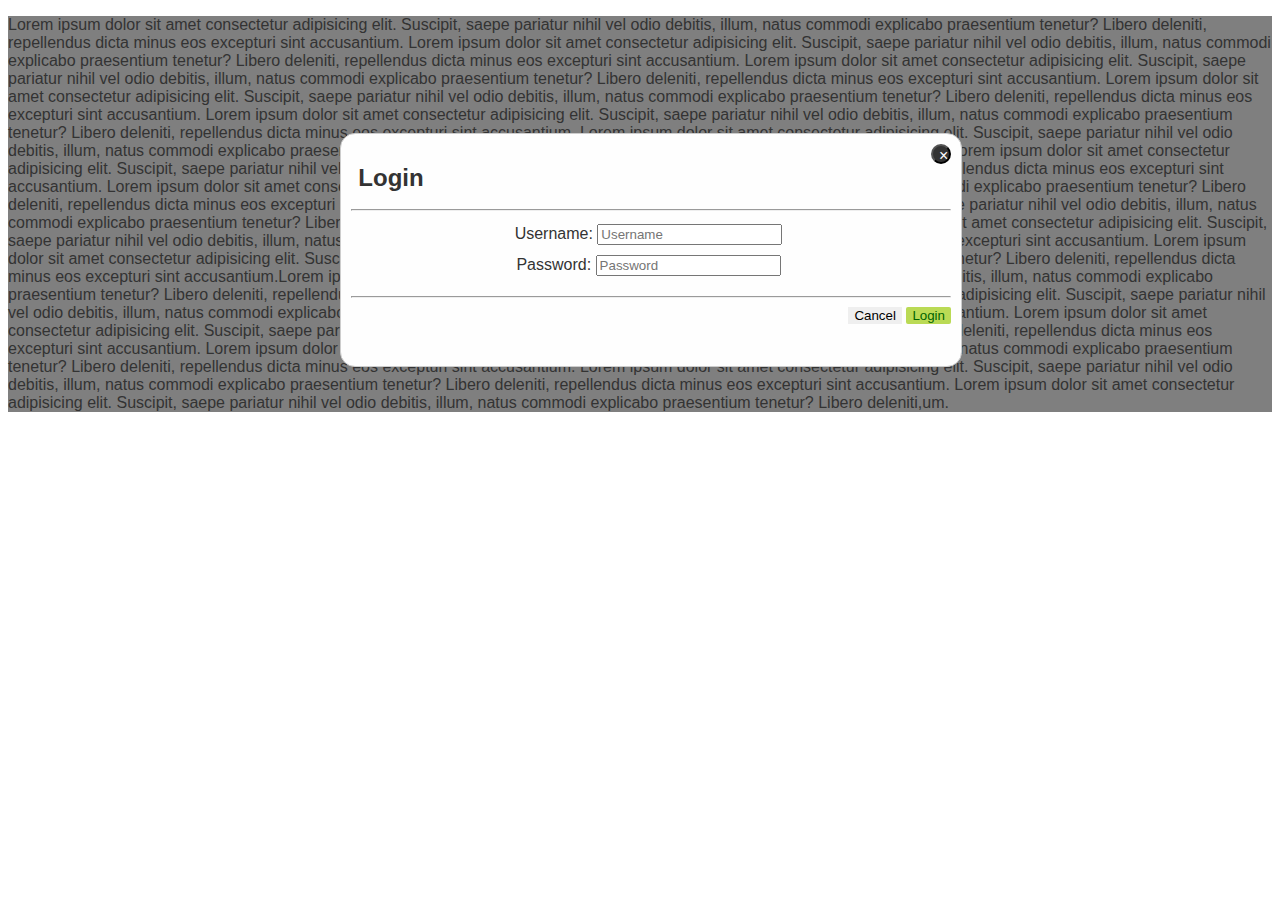
<file: Css-Tema2/index.html>
<!DOCTYPE html>
<html lang="en">
<head>
    <meta charset="UTF-8">
    <meta name="viewport" content="width=device-width, initial-scale=1.0">
    <meta http-equiv="X-UA-Compatible" content="ie=edge">
    <link href="style.css" rel="stylesheet" type="text/css">
    <title>Modal</title>
</head>
<body >



    <div class="modal">
        
        <!-- Modal Header -->
            <div class="header">
                    <h2>Login</h2>
                    <button type="button" class="corner" >&times;</button>
            </div>

        <hr>    
        <!-- Modal body -->
        <div class="content">
            <form class="formular">
                    <div class="bloc">
                            <label for="usr">Username:</label>
                            <input type="text" class="form-control" id="usr" name="username" placeholder="Username">
                    </div>
                    <div class="bloc">
                            <label for="pwd">Password:</label>
                            <input type="password" class="form-control" id="pwd" name="password" placeholder="Password">
                        
                    </div>
                    <hr>  
                    <div class="butt">
                        
                            <button type="button" class="cancel">Cancel</button>
                            <button type="button" class="login" >Login</button>  

                    </div>
            </form>
        </div> 

        <!-- Modal footer -->
        <div class="footer">
        </div>
    </div>

    

    <p>

         Lorem ipsum dolor sit amet consectetur adipisicing elit. Suscipit, saepe pariatur nihil vel odio debitis, illum, natus commodi explicabo praesentium tenetur? Libero deleniti,
        repellendus dicta minus eos excepturi sint accusantium.  Lorem ipsum dolor sit amet consectetur adipisicing elit. Suscipit, saepe pariatur nihil vel odio debitis, illum, natus commodi explicabo praesentium tenetur? Libero deleniti,
        repellendus dicta minus eos excepturi sint accusantium. Lorem ipsum dolor sit amet consectetur adipisicing elit. Suscipit, saepe pariatur nihil vel odio debitis, illum, natus commodi explicabo praesentium tenetur? Libero deleniti,
        repellendus dicta minus eos excepturi sint accusantium. Lorem ipsum dolor sit amet consectetur adipisicing elit. Suscipit, saepe pariatur nihil vel odio debitis, illum, natus commodi explicabo praesentium tenetur? Libero deleniti,
        repellendus dicta minus eos excepturi sint accusantium. Lorem ipsum dolor sit amet consectetur adipisicing elit. Suscipit, saepe pariatur nihil vel odio debitis, illum, natus commodi explicabo praesentium tenetur? Libero deleniti,
        repellendus dicta minus eos excepturi sint accusantium. Lorem ipsum dolor sit amet consectetur adipisicing elit. Suscipit, saepe pariatur nihil vel odio debitis, illum, natus commodi explicabo praesentium tenetur? Libero deleniti,
        repellendus dicta minus eos excepturi sint accusantium.Lorem ipsum dolor sit amet consectetur adipisicing elit. Suscipit, saepe pariatur nihil vel odio debitis, illum, natus commodi explicabo praesentium tenetur? Libero deleniti,
        repellendus dicta minus eos excepturi sint accusantium. Lorem ipsum dolor sit amet consectetur adipisicing elit. Suscipit, saepe pariatur nihil vel odio debitis, illum, natus commodi explicabo praesentium tenetur? Libero deleniti,
        repellendus dicta minus eos excepturi sint accusantium.Lorem ipsum dolor sit amet consectetur adipisicing elit. Suscipit, saepe pariatur nihil vel odio debitis, illum, natus commodi explicabo praesentium tenetur? Libero deleniti,
        repellendus dicta minus eos excepturi sint accusantium. Lorem ipsum dolor sit amet consectetur adipisicing elit. Suscipit, saepe pariatur nihil vel odio debitis, illum, natus commodi explicabo praesentium tenetur? Libero deleniti,
        repellendus dicta minus eos excepturi sint accusantium. Lorem ipsum dolor sit amet consectetur adipisicing elit. Suscipit, saepe pariatur nihil vel odio debitis, illum, natus commodi explicabo praesentium tenetur? Libero deleniti,
        repellendus dicta minus eos excepturi sint accusantium.Lorem ipsum dolor sit amet consectetur adipisicing elit. Suscipit, saepe pariatur nihil vel odio debitis, illum, natus commodi explicabo praesentium tenetur? Libero deleniti,
        repellendus dicta minus eos excepturi sint accusantium.  Lorem ipsum dolor sit amet consectetur adipisicing elit. Suscipit, saepe pariatur nihil vel odio debitis, illum, natus commodi explicabo praesentium tenetur? Libero deleniti,
        repellendus dicta minus eos excepturi sint accusantium. Lorem ipsum dolor sit amet consectetur adipisicing elit. Suscipit, saepe pariatur nihil vel odio debitis, illum, natus commodi explicabo praesentium tenetur? Libero deleniti,
        repellendus dicta minus eos excepturi sint accusantium. Lorem ipsum dolor sit amet consectetur adipisicing elit. Suscipit, saepe pariatur nihil vel odio debitis, illum, natus commodi explicabo praesentium tenetur? Libero deleniti,
        repellendus dicta minus eos excepturi sint accusantium. Lorem ipsum dolor sit amet consectetur adipisicing elit. Suscipit, saepe pariatur nihil vel odio debitis, illum, natus commodi explicabo praesentium tenetur? Libero deleniti,
        repellendus dicta minus eos excepturi sint accusantium. Lorem ipsum dolor sit amet consectetur adipisicing elit. Suscipit, saepe pariatur nihil vel odio debitis, illum, natus commodi explicabo praesentium tenetur? Libero deleniti,um.
        
    </p>




</body>
</html>
</file>
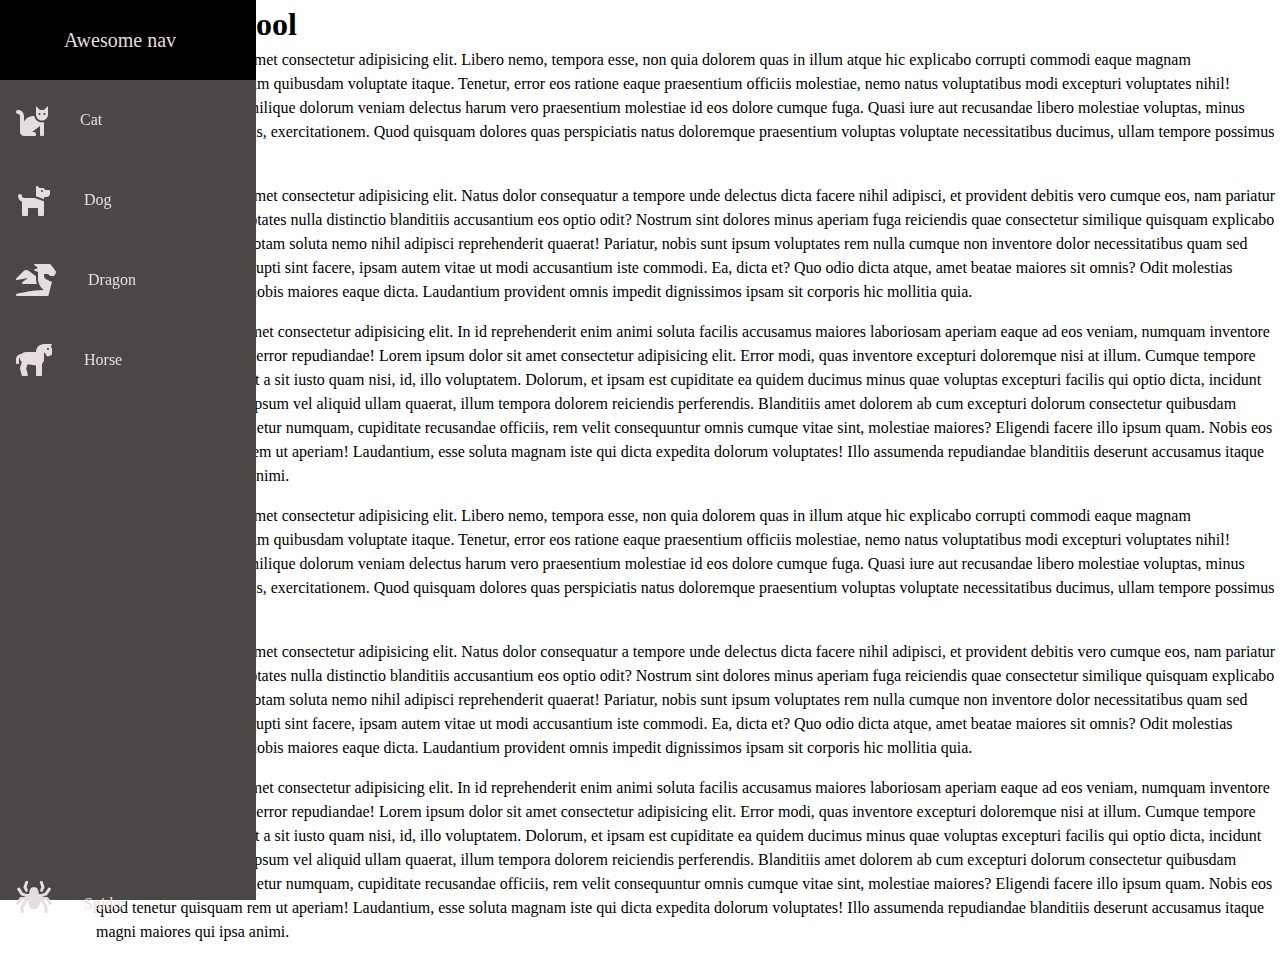
<file: FlexBox-Tema3/index.html>
<!DOCTYPE html>
<html lang="en">
<head>
    <meta charset="UTF-8">
    <meta name="viewport" content="width=device-width, initial-scale=1.0">
    <meta http-equiv="X-UA-Compatible" content="ie=edge">
    <link href="style.css" rel="stylesheet" type="text/css">
    <title>Flexbox</title>
</head>
<body>
    
    <nav class="navbar"> 

        <ul class="navbar-nav">
            <li class="nav-item">
                <a href="#" class="nav-link" id="nav-link-id" >

                        <svg  class="svg-expand" aria-hidden="true" focusable="false" data-prefix="fas" data-icon="expand-arrows-alt" class="svg-inline--fa fa-expand-arrows-alt fa-w-14" role="img" xmlns="http://www.w3.org/2000/svg"
                         viewBox="0 0 448 512"><path fill="currentColor" d="M448 344v112a23.94 23.94 0 0 1-24 24H312c-21.39 0-32.09-25.9-17-41l36.2-36.2L224 295.6 116.77 402.9 153 439c15.09 15.1 4.39 41-17 41H24a23.94
                        23.94 0 0 1-24-24V344c0-21.4 25.89-32.1 41-17l36.19 36.2L184.46 256 77.18 148.7 41 185c-15.1 15.1-41 4.4-41-17V56a23.94 23.94 0 0 1 24-24h112c21.39 0 32.09 25.9 17 41l-36.2 36.2L224 216.4l107.23-107.3L295
                        73c-15.09-15.1-4.39-41 17-41h112a23.94 23.94 0 0 1 24 24v112c0 21.4-25.89 32.1-41 17l-36.19-36.2L263.54 256l107.28 107.3L407 327.1c15.1-15.2 41-4.5 41 16.9z"></path></svg>

                        <span class="span-expand">
                            Awesome nav
                        </span>

                </a>

            </li>
            <li class="nav-item">
                <a href="#" class="nav-link"> 
                        <svg aria-hidden="true" focusable="false" data-prefix="fas" data-icon="cat" class="svg-inline--fa fa-cat fa-w-16" role="img" xmlns="http://www.w3.org/2000/svg" viewBox="0 0 512 512"><path fill="currentColor" 
                             d="M290.59 192c-20.18 0-106.82 1.98-162.59 85.95V192c0-52.94-43.06-96-96-96-17.67 0-32 14.33-32 32s14.33 32 32 32c17.64 0 32 14.36 32 32v256c0 35.3 28.7 64 64 64h176c8.84 0 
                             16-7.16 16-16v-16c0-17.67-14.33-32-32-32h-32l128-96v144c0 8.84 7.16 16 16 16h32c8.84 0 16-7.16 16-16V289.86c-10.29 2.67-20.89 4.54-32 4.54-61.81 0-113.52-44.05-125.41-102.4zM448 
                             96h-64l-64-64v134.4c0 53.02 42.98 96 96 96s96-42.98 96-96V32l-64 64zm-72 80c-8.84 0-16-7.16-16-16s7.16-16 16-16 16 7.16 16 16-7.16 16-16 16zm80 0c-8.84 0-16-7.16-16-16s7.16-16 16-16 
                             16 7.16 16 16-7.16 16-16 16z"></path></svg>
                        <span>
                            Cat
                        </span>     
                </a>
            </li>
            <li class="nav-item">
                <a href="#" class="nav-link">
                        <svg aria-hidden="true" focusable="false" data-prefix="fas" data-icon="dog" class="svg-inline--fa fa-dog fa-w-18" role="img" xmlns="http://www.w3.org/2000/svg" viewBox="0 0 576 512"><path fill="currentColor"
                             d="M298.06,224,448,277.55V496a16,16,0,0,1-16,16H368a16,16,0,0,1-16-16V384H192V496a16,16,0,0,1-16,16H112a16,16,0,0,1-16-16V282.09C58.84,268.84,32,233.66,32,192a32,32,0,0,1,64,0,32.06,
                             32.06,0,0,0,32,32ZM544,112v32a64,64,0,0,1-64,64H448v35.58L320,197.87V48c0-14.25,17.22-21.39,27.31-11.31L374.59,64h53.63c10.91,0,23.75,7.92,28.62,17.69L464,96h64A16,16,0,0,1,544,112Zm-112,
                             0a16,16,0,1,0-16,16A16,16,0,0,0,432,112Z"></path></svg>

                         <span>
                             Dog
                         </span>    
                </a>
            </li>
            <li class="nav-item">
                <a href="#" class="nav-link">
                        <svg aria-hidden="true" focusable="false" data-prefix="fas" data-icon="dragon" class="svg-inline--fa fa-dragon fa-w-20" role="img" xmlns="http://www.w3.org/2000/svg" viewBox="0 0 640 512">
                            <path fill="currentColor" d="M18.32 255.78L192 223.96l-91.28 68.69c-10.08 10.08-2.94 27.31 11.31 27.31h222.7c-9.44-26.4-14.73-54.47-14.73-83.38v-42.27l-119.73-87.6c-23.82-15.88-55.29-14.01-77.06 4.59L5.81 227.64c-12.38 10.33-3.45 30.42 12.51 28.14zm556.87 34.1l-100.66-50.31A47.992 47.992 0 0 1 448 196.65v-36.69h64l28.09 22.63c6 6 14.14 9.37 22.63 9.37h30.97a32 32
                             0 0 0 28.62-17.69l14.31-28.62a32.005 32.005 0 0 0-3.02-33.51l-74.53-99.38C553.02 4.7 543.54 0 533.47 0H296.02c-7.13 0-10.7 8.57-5.66 13.61L352 63.96 292.42 88.8c-5.9 2.95-5.9 11.36 0  14.31L352 127.96v108.62c0 72.08 36.03 139.39 96 179.38-195.59 6.81-344.56 41.01-434.1 60.91C5.78 478.67 0 485.88 0 494.2 0 504 7.95 512 17.76 512h499.08c63.29.01 119.61-47.56 122.99-
                             110.76 2.52-47.28-22.73-90.4-64.64-111.36zM489.18 66.25l45.65 11.41c-2.75 10.91-12.47 18.89-24.13 18.26-12.96-.71-25.85-12.53-21.52-29.67z"></path></svg>
                        <span>
                            Dragon
                        </span>    
                </a>
            </li>
            <li class="nav-item">
                <a href="#" class="nav-link">
                        <svg aria-hidden="true" focusable="false" data-prefix="fas" data-icon="horse" class="svg-inline--fa fa-horse fa-w-18" role="img" xmlns="http://www.w3.org/2000/svg" viewBox="0 0 576 512">
                            <path fill="currentColor" d="M575.92 76.6c-.01-8.13-3.02-15.87-8.58-21.8-3.78-4.03-8.58-9.12-13.69-14.5 11.06-6.84 19.5-17.49 22.18-30.66C576.85 4.68 572.96 0 567.9 0H447.92c-70.69
                             0-128 57.31-128 128H160c-28.84 0-54.4 12.98-72 33.11V160c-48.53 0-88 39.47-88 88v56c0 8.84 7.16 16 16 16h16c8.84 0 16-7.16 16-16v-56c0-13.22 6.87-24.39 16.78-31.68-.21 2.58-.78 
                             5.05-.78 7.68 0 27.64 11.84 52.36 30.54 69.88l-25.72 68.6a63.945 63.945 0 0 0-2.16 37.99l24.85 99.41A15.982 15.982 0 0 0 107.02 512h65.96c10.41 0 18.05-9.78 15.52-19.88l-26.31-105.26 
                             23.84-63.59L320 345.6V496c0 8.84 7.16 16 16 16h64c8.84 0 16-7.16 16-16V318.22c19.74-20.19 32-47.75 32-78.22 0-.22-.07-.42-.08-.64V136.89l16 7.11 18.9 37.7c7.45 14.87 25.05 21.55 40.49 
                             15.37l32.55-13.02a31.997 31.997 0 0 0 20.12-29.74l-.06-77.71zm-64 19.4c-8.84 0-16-7.16-16-16s7.16-16 16-16 16 7.16 16 16-7.16 16-16 16z"></path></svg>

                         <span>
                             Horse
                         </span>    

                    
                </a>
            </li>
            <li class="nav-item">
                <a href="#" class="nav-link" id="last">
                        <svg aria-hidden="true" focusable="false" data-prefix="fas" data-icon="spider" class="svg-inline--fa fa-spider fa-w-18" role="img" xmlns="http://www.w3.org/2000/svg" viewBox="0 0 576 512"><path fill="currentColor"
                             d="M151.17 167.35L177.1 176h4.67l5.22-26.12c.72-3.58 1.8-7.58 3.21-11.79l-20.29-40.58 23.8-71.39c2.79-8.38-1.73-17.44-10.12-20.24L168.42.82c-8.38-2.8-17.45 1.73-20.24 10.12l-25.89 77.68a32.04 32.04 0 0 0 1.73
                              24.43l27.15 54.3zm422.14 182.03l-52.75-79.12a32.002 32.002 0 0 0-26.62-14.25H416l68.99-24.36a32.03 32.03 0 0 0 16.51-12.61l53.6-80.41c4.9-7.35 2.91-17.29-4.44-22.19l-13.31-8.88c-7.35-4.9-17.29-2.91-22.19 4.44l-50.56 
                              75.83L404.1 208H368l-10.37-51.85C355.44 145.18 340.26 96 288 96c-52.26 0-67.44 49.18-69.63 60.15L208 208h-36.1l-60.49-20.17L60.84 112c-4.9-7.35-14.83-9.34-22.19-4.44l-13.31 8.88c-7.35 4.9-9.34 14.83-4.44 22.19l53.6 
                              80.41a32.03 32.03 0 0 0 16.51 12.61L160 256H82.06a32.02 32.02 0 0 0-26.63 14.25L2.69 349.38c-4.9 7.35-2.92 17.29 4.44 22.19l13.31 8.88c7.35 4.9 17.29 2.91 22.19-4.44l48-72h47.06l-60.83 97.33A31.988 31.988 0 0 0 72
                              418.3V496c0 8.84 7.16 16 16 16h16c8.84 0 16-7.16 16-16v-73.11l74.08-118.53c-1.01 14.05-2.08 28.11-2.08 42.21C192 399.64 232.76 448 288 448s96-48.36 96-101.43c0-14.1-1.08-28.16-2.08-42.21L456 422.89V496c0 8.84 7.16 16 16
                              16h16c8.84 0 16-7.16 16-16v-77.71c0-6-1.69-11.88-4.86-16.96L438.31 304h47.06l48 72c4.9 7.35 14.84 9.34 22.19 4.44l13.31-8.88c7.36-4.9 9.34-14.83 4.44-22.18zM406.09 97.51l-20.29 40.58c1.41 4.21 2.49 8.21 3.21 11.79l5.22 
                              26.12h4.67l25.93-8.65 27.15-54.3a31.995 31.995 0 0 0 1.73-24.43l-25.89-77.68C425.03 2.56 415.96-1.98 407.58.82l-15.17 5.06c-8.38 2.8-12.91 11.86-10.12 20.24l23.8 71.39z"></path></svg>

                        <span>
                            Spider
                        </span>

                </a>
            </li>

        </ul>
     
    </nav>

    <main>
        <h1> Flexbox is cool</h1>
        

        <p>
            Lorem, ipsum dolor sit amet consectetur adipisicing elit. Libero nemo, tempora esse, non quia dolorem quas in illum atque hic explicabo corrupti commodi eaque magnam consequuntur, accusantium quibusdam voluptate itaque.
            Tenetur, error eos ratione eaque praesentium officiis molestiae, nemo natus voluptatibus modi excepturi voluptates nihil! Mollitia dignissimos, similique dolorum veniam delectus harum vero praesentium molestiae id eos dolore cumque fuga.
            Quasi iure aut recusandae libero molestiae voluptas, minus suscipit similique. Debitis, exercitationem. Quod quisquam dolores quas perspiciatis natus doloremque praesentium voluptas voluptate necessitatibus ducimus, ullam tempore possimus saepe tenetur nostrum?
        </p>
        <p>
            Lorem, ipsum dolor sit amet consectetur adipisicing elit. Natus dolor consequatur a tempore unde delectus dicta facere nihil adipisci, et provident debitis vero cumque eos, nam pariatur earum quae libero.
            Voluptates nulla distinctio blanditiis accusantium eos optio odit? Nostrum sint dolores minus aperiam fuga reiciendis quae consectetur similique quisquam explicabo repudiandae, culpa non totam soluta nemo nihil adipisci reprehenderit quaerat!
            Pariatur, nobis sunt ipsum voluptates rem nulla cumque non inventore dolor necessitatibus quam sed blanditiis aspernatur corrupti sint facere, ipsam autem vitae ut modi accusantium iste commodi. Ea, dicta et?
            Quo odio dicta atque, amet beatae maiores sit omnis? Odit molestias adipisci nihil sequi non nobis maiores eaque dicta. Laudantium provident omnis impedit dignissimos ipsam sit corporis hic mollitia quia.
        </p>
        <p>
            Lorem ipsum dolor sit amet consectetur adipisicing elit. In id reprehenderit enim animi soluta facilis accusamus maiores laboriosam aperiam eaque ad eos veniam, numquam inventore recusandae facere neque error repudiandae!
            Lorem ipsum dolor sit amet consectetur adipisicing elit. Error modi, quas inventore excepturi doloremque nisi at illum. Cumque tempore dolores consequatur amet a sit iusto quam nisi, id, illo voluptatem.
            Dolorum, et ipsam est cupiditate ea quidem ducimus minus quae voluptas excepturi facilis qui optio dicta, incidunt suscipit quia commodi. Ipsum vel aliquid ullam quaerat, illum tempora dolorem reiciendis perferendis.
            Blanditiis amet dolorem ab cum excepturi dolorum consectetur quibusdam reprehenderit repellat tenetur numquam, cupiditate recusandae officiis, rem velit consequuntur omnis cumque vitae sint, molestiae maiores? Eligendi facere illo ipsum quam.
            Nobis eos quod tenetur quisquam rem ut aperiam! Laudantium, esse soluta magnam iste qui dicta expedita dolorum voluptates! Illo assumenda repudiandae blanditiis deserunt accusamus itaque magni maiores qui ipsa animi.
        </p>
        <p>
            Lorem, ipsum dolor sit amet consectetur adipisicing elit. Libero nemo, tempora esse, non quia dolorem quas in illum atque hic explicabo corrupti commodi eaque magnam consequuntur, accusantium quibusdam voluptate itaque.
            Tenetur, error eos ratione eaque praesentium officiis molestiae, nemo natus voluptatibus modi excepturi voluptates nihil! Mollitia dignissimos, similique dolorum veniam delectus harum vero praesentium molestiae id eos dolore cumque fuga.
            Quasi iure aut recusandae libero molestiae voluptas, minus suscipit similique. Debitis, exercitationem. Quod quisquam dolores quas perspiciatis natus doloremque praesentium voluptas voluptate necessitatibus ducimus, ullam tempore possimus saepe tenetur nostrum?
        </p>
        <p>
            Lorem, ipsum dolor sit amet consectetur adipisicing elit. Natus dolor consequatur a tempore unde delectus dicta facere nihil adipisci, et provident debitis vero cumque eos, nam pariatur earum quae libero.
            Voluptates nulla distinctio blanditiis accusantium eos optio odit? Nostrum sint dolores minus aperiam fuga reiciendis quae consectetur similique quisquam explicabo repudiandae, culpa non totam soluta nemo nihil adipisci reprehenderit quaerat!
            Pariatur, nobis sunt ipsum voluptates rem nulla cumque non inventore dolor necessitatibus quam sed blanditiis aspernatur corrupti sint facere, ipsam autem vitae ut modi accusantium iste commodi. Ea, dicta et?
            Quo odio dicta atque, amet beatae maiores sit omnis? Odit molestias adipisci nihil sequi non nobis maiores eaque dicta. Laudantium provident omnis impedit dignissimos ipsam sit corporis hic mollitia quia.
        </p>
        <p>
            Lorem ipsum dolor sit amet consectetur adipisicing elit. In id reprehenderit enim animi soluta facilis accusamus maiores laboriosam aperiam eaque ad eos veniam, numquam inventore recusandae facere neque error repudiandae!
            Lorem ipsum dolor sit amet consectetur adipisicing elit. Error modi, quas inventore excepturi doloremque nisi at illum. Cumque tempore dolores consequatur amet a sit iusto quam nisi, id, illo voluptatem.
            Dolorum, et ipsam est cupiditate ea quidem ducimus minus quae voluptas excepturi facilis qui optio dicta, incidunt suscipit quia commodi. Ipsum vel aliquid ullam quaerat, illum tempora dolorem reiciendis perferendis.
            Blanditiis amet dolorem ab cum excepturi dolorum consectetur quibusdam reprehenderit repellat tenetur numquam, cupiditate recusandae officiis, rem velit consequuntur omnis cumque vitae sint, molestiae maiores? Eligendi facere illo ipsum quam.
            Nobis eos quod tenetur quisquam rem ut aperiam! Laudantium, esse soluta magnam iste qui dicta expedita dolorum voluptates! Illo assumenda repudiandae blanditiis deserunt accusamus itaque magni maiores qui ipsa animi.
        </p>

    </main>


</body>
</html>
</file>
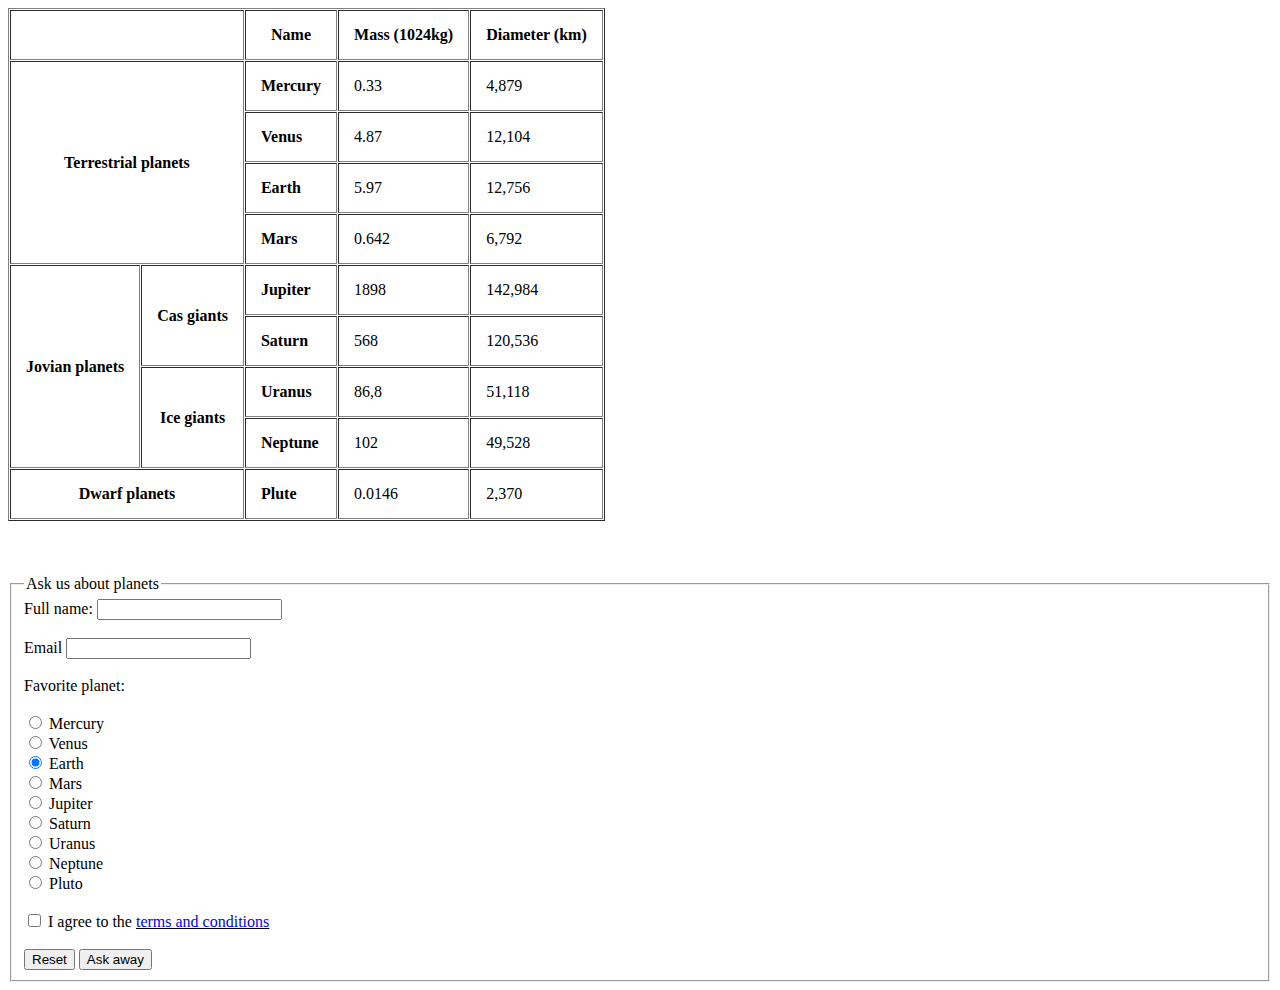
<file: Html-Tema1.html>
<!DOCTYPE html>
<html lang="en">
<head>
    <meta charset="UTF-8">
    <meta name="viewport" content="width=device-width, initial-scale=1.0">
    <meta http-equiv="X-UA-Compatible" content="ie=edge">
    <title>Document</title>
</head>
<body>
    

            <table border="1" cellspacing="1" cellpadding="15">
                <thead>
                    <th colspan="2"> </th>
                    <th> Name</th>
                    <th> Mass (1024kg)</th>
                    <th> Diameter (km)</th>

                </thead>
                <tbody>
                    <tr >
                          <td  colspan="2" rowspan="4"><center><b>Terrestrial planets</b></center>  </td>
                          <td> <b>Mercury </b> </td>
                          <td>0.33</td>
                          <td>4,879</td>
                    </tr>
                    <tr>
                            <td><b> Venus </b></td>
                            <td>4.87</td>
                            <td>12,104</td>
                     </tr>
                     <tr>
                            <td><b> Earth </b></td>
                            <td>5.97</td>
                            <td>12,756</td>
                     </tr>
                     <tr>
                            <td><b> Mars </b></td>
                            <td>0.642</td>
                            <td>6,792</td>
                     </tr>
                     <tr >
                            <td  colspan="1" rowspan="4"><center><b>Jovian planets</b></center>  </td>
                            <td  rowspan="2"> <center><b>Cas giants</b></center></td>
                            <td><b>Jupiter </b></td>
                            <td>1898</td>
                            <td>142,984</td>
                     </tr>
                     <tr>
                            <td><b> Saturn </b></td>
                            <td>568</td>
                            <td>120,536</td>
                     </tr>
                     <tr>
                            <td  rowspan="2"> <center><b>Ice giants</b></center></td>
                            <td> <b>Uranus </b></td>
                            <td>86,8</td>
                            <td>51,118</td>
                     </tr>
                     <tr>
                            <td> <b> Neptune </b></td>
                            <td>102</td>
                            <td>49,528</td>
                     </tr>
                     <tr >
                            <td  colspan="2" ><center><b>Dwarf planets</b></center>  </td>
                            <td> <b>Plute </b></td>
                            <td>0.0146</td>
                            <td>2,370</td>
                     </tr>
                </tbody>
            </table>


            <br><br><br>

            <form action="#" method="GET" >
                   <fieldset>
                      <legend>Ask us about planets</legend>

                      <div>
                             <label for="name">Full name: </label>
                             <input type="text" id="name" name="name" >
                      </div>    <br>
                      <div>
                             <label for="email"> Email</label>
                             <input type="email" id="email" name="email">
                      </div>    <br>
                      <div>

                            <label>Favorite planet:</label>
                      </div> <br>
                      <div>
                             <input type="radio" id="mercury"  name="mercury">
                             <label for="mercury" >Mercury</label><br>
                      </div>

                      <div>
                             <input type="radio" id="venus"  name="mercury">
                             <label for="venus" >Venus</label><br>
                      </div>

                      <div>
                             <input type="radio" id="earth"  name="mercury" checked>
                             <label for="earth" > Earth</label>
                      </div>
                      <div>
                             <input type="radio" id="mars"  name="mercury">
                             <label for="mars" >Mars</label>
                      </div>

                      <div>
                             <input type="radio" id="Jupiter"  name="mercury">
                             <label for="jupiter" >Jupiter</label>

                      </div>
                      <div>
                             <input type="radio" id="Saturn"  name="mercury">
                             <label for="saturn" >Saturn</label>
                      </div>
                      <div>
                             <input type="radio" id="uranus"  name="mercury">
                             <label for="uranus" >Uranus</label>
                      </div>

                      <div>
                             <input type="radio" id="neptun"  name="mercury">
                             <label for="neptun" >Neptune</label>
                      </div>

                      <div>
                             <input type="radio" id="pluto"  name="mercury">
                             <label for="pluto" >Pluto</label>
                      </div> <br>
                      <div> 
                             <input type="checkbox" name="term" id="term">
                             <label for="term"> I agree to the <u><font color="blue">terms and conditions</font> </u></label>
                      </div> <br>
                     
                            <input type="reset" value="Reset">
                            <input type="submit" value="Ask away">
                   
                   </fieldset>
            </form>

</body>
</html>
</file>
<file: Css-Tema2/style.css>
p{
    background-color: rgba(0,0,0,0.5);
    font-family: 'Segoe UI', Tahoma, Geneva, Verdana, sans-serif;
    color: #333;
 
}

.modal{
    background-color:#fefefe;
    border: 0.1px solid #cdcdcd;
    border-radius: 15px; 
    padding: 10px;

    text-align: center;
    font-family: 'Segoe UI', Tahoma, Geneva, Verdana, sans-serif;
    color: #333;


    width: 600px;
    min-height: 200px;
    position: absolute;
    left: 50%;
    right: 50%;
    margin-left: -300px;
    margin-right: -300px; 
    transform: translateY(50%); 
    
}


.header{
      height: 50px;
}

h2{
    padding: 0px 500px 0px 0;
    display: inline-block;
    text-align: left;
   
}
.corner{
     
    width: 20px;
    height: 20px;
    float: right;
    border-radius:50%; 

    background-color: #333;
    color: #fff; 
    text-align: center;
    font-size: 16px;

  
}

.bloc{
    padding: 5px 5px 5px 0;
}
.butt{
    float: right;
}
hr{
    margin-top: 15px; 
}

.login{
    color: darkgreen;
    background-color: #bada55;
    border-radius: 2px;
    border: 0px;
}
.cancel{

    border: 0px;
}
.footer{
    height: 50px;
}
</file>
<file: FlexBox-Tema3/style.css>
:root{

    --nav-width: 5rem;
    --bg-color-primary: rgb(75, 71, 71);
    --bg-color-secondary: rgb(230, 222, 222);
    
}

* {
    margin: 0;
    padding: 0;
    box-sizing: border-box;
}


main {
    margin-left: var(--nav-width);
    padding-left: 1rem;


    line-height: 1.5;


}


.navbar{
    
    position: fixed;

    width: var(--nav-width);
    height: 100vh;


    background-color: var(--bg-color-primary);

  
}

p{
    margin-bottom: 1rem;
}

.nav-link{
        
    display: flex;
    align-items: center;

    height: 5rem;

    color: var(--bg-color-secondary);
    text-decoration: none;

}

.nav-link svg{

    height: 2rem;
    margin-left: 1rem;

}

.nav-link span {
    display: none;
    margin-left: 2rem;

}

nav:hover .nav-link span{
    display: inline;
}

.navbar:hover {
    width: 16rem;
}

svg:hover {
    color: rgb(117, 7, 108);
}

#nav-link-id{
    background-color: black;
    
}

.navbar:hover .svg-expand {
    display: none;

}

.navbar:hover .span-expand{

    margin-left: 4rem;
    font-size: 20px;
}


#last{
   
    height: 57vh;

    align-items: flex-end;
    
}
</file>
